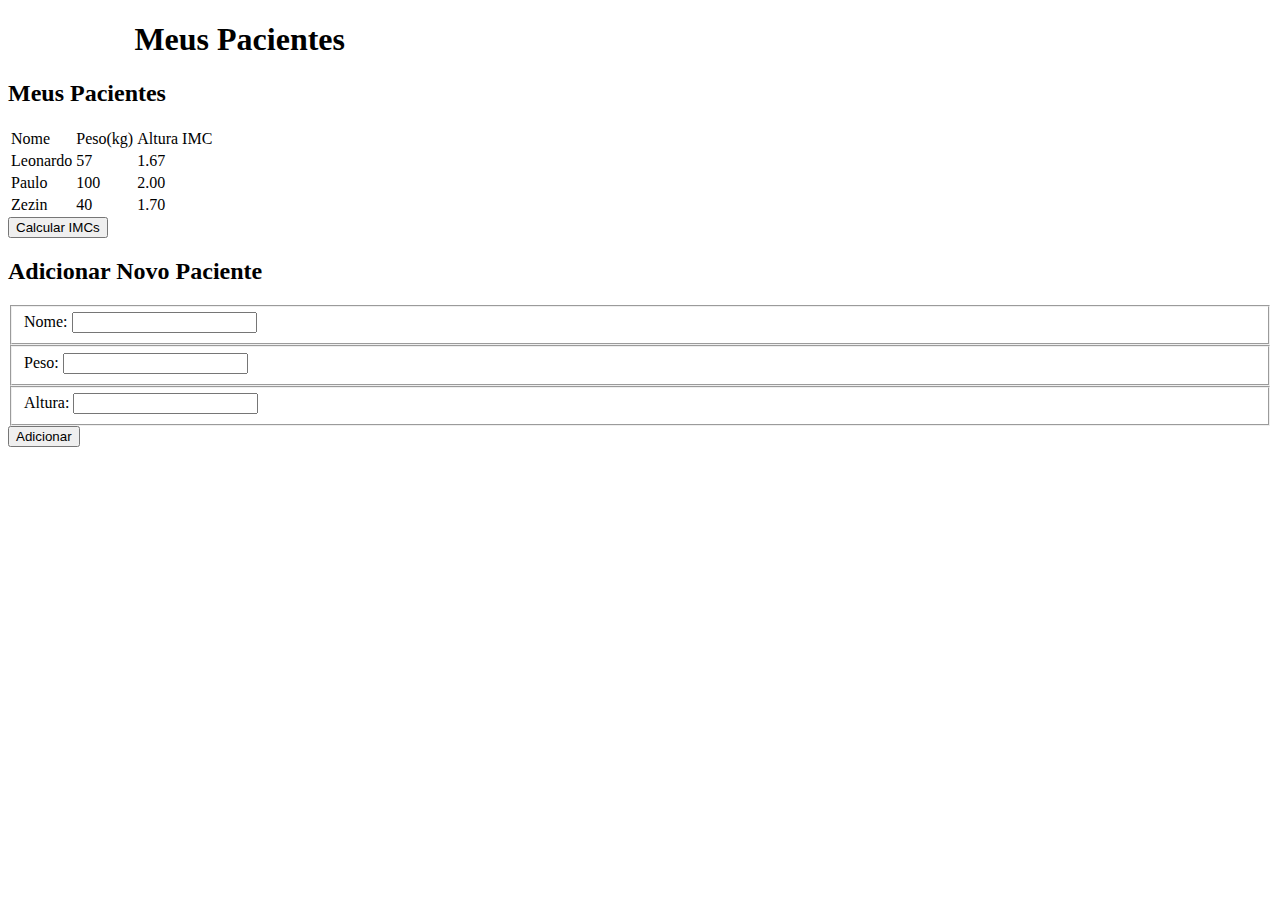
<file: Basico/Introducao/index.html>
<!DOCTYPE html>
<html>
<head>
	<title id="titulo">Meus Pacientes</title>
	<link rel="stylesheet" type="text/css" href="base.css">
</head>
<body>
	<header>
		<div class="container">
			<h1>Meus Pacientes</h1>
		</div>
	</header>
	<section>
		<h2>Meus Pacientes</h2>
		<table>
			<tr>
				<td>Nome</td>
				<td>Peso(kg)</td>
				<td>Altura</td>
				<td>IMC</td>
			</tr>
			<tr class="paciente">
				<td class="nome">Leonardo</td>
				<td class="peso">57</td>
				<td class="altura">1.67</td>
				<td class="imc"></td>
			</tr>
			<tr class="paciente">
				<td class="nome">Paulo</td>
				<td class="peso">100</td>
				<td class="altura">2.00</td>
				<td class="imc"></td>
			</tr>
			<tr class="paciente">
				<td class="nome">Zezin</td>
				<td class="peso">40</td>
				<td class="altura">1.70</td>
				<td class="imc"></td>
			</tr>
		</table>
		<button id="calcula-imcs">Calcular IMCs</button>
	</section>
	<section>
		<h2>Adicionar Novo Paciente</h2>
		<form>
			<fieldset>
				<label for="nome">Nome:</label>
				<input id="campo-nome" type="text">
			</fieldset>
			<fieldset>
				<label for="peso">Peso:</label>
				<input id="campo-peso" type="text">
			</fieldset>
			<fieldset>
				<label for="altura">Altura:</label>
				<input id="campo-altura" type="text">
			</fieldset>
			<button id="adicionar-paciente">Adicionar</button>
		</form>
	</section>
	<script src="montar-paciente.js"></script>
	<script src="percorre.js"></script>
	<script src="calcula-imc.js"></script>
	<script src="muda-de-cor.js"></script>
	<script src="adiciona.js"></script>
</body>
</html>
</file>
<file: Basico/Introducao/base.css>
.container {
  padding: 0 10%;
}
</file>
